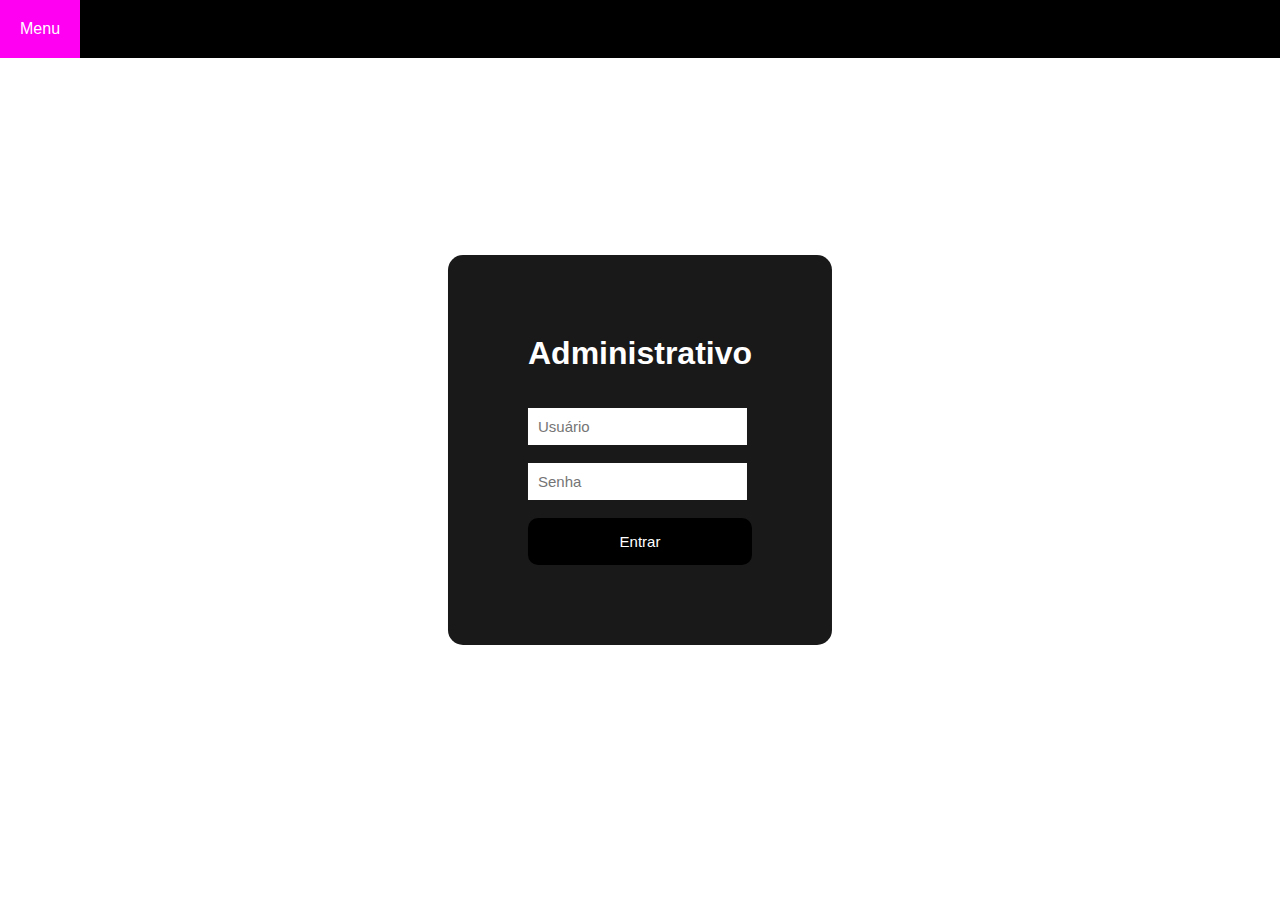
<file: ProjetoFinal/index2.html>
<!DOCTYPE html>
<html lang="en">
  <head>
    <meta charset="UTF-8" />
    <meta name="viewport" content="width=>, initial-scale=1.0" />
    <title>Administratito</title>
    <link rel="stylesheet" href="style2.css" />
  </head>
  <body>
    <nav id="menu">
      <ul>
        <li><a href="http://127.0.0.1:52878/index.html">Menu</a></li>
      </ul>
    </nav>

    <div>
      <h1>Administrativo</h1>
      <br /><br />
      <input type="text" placeholder="Usuário" />
      <br /><br />
      <input type="password" placeholder="Senha" />
      <br /><br />
      <button>Entrar</button>
    </div>

    <script src="script.js"></script>
    <script src="src/Cópia de jquery-3.6.4.min.js.jss"></script>
  </body>
</html>
</file>
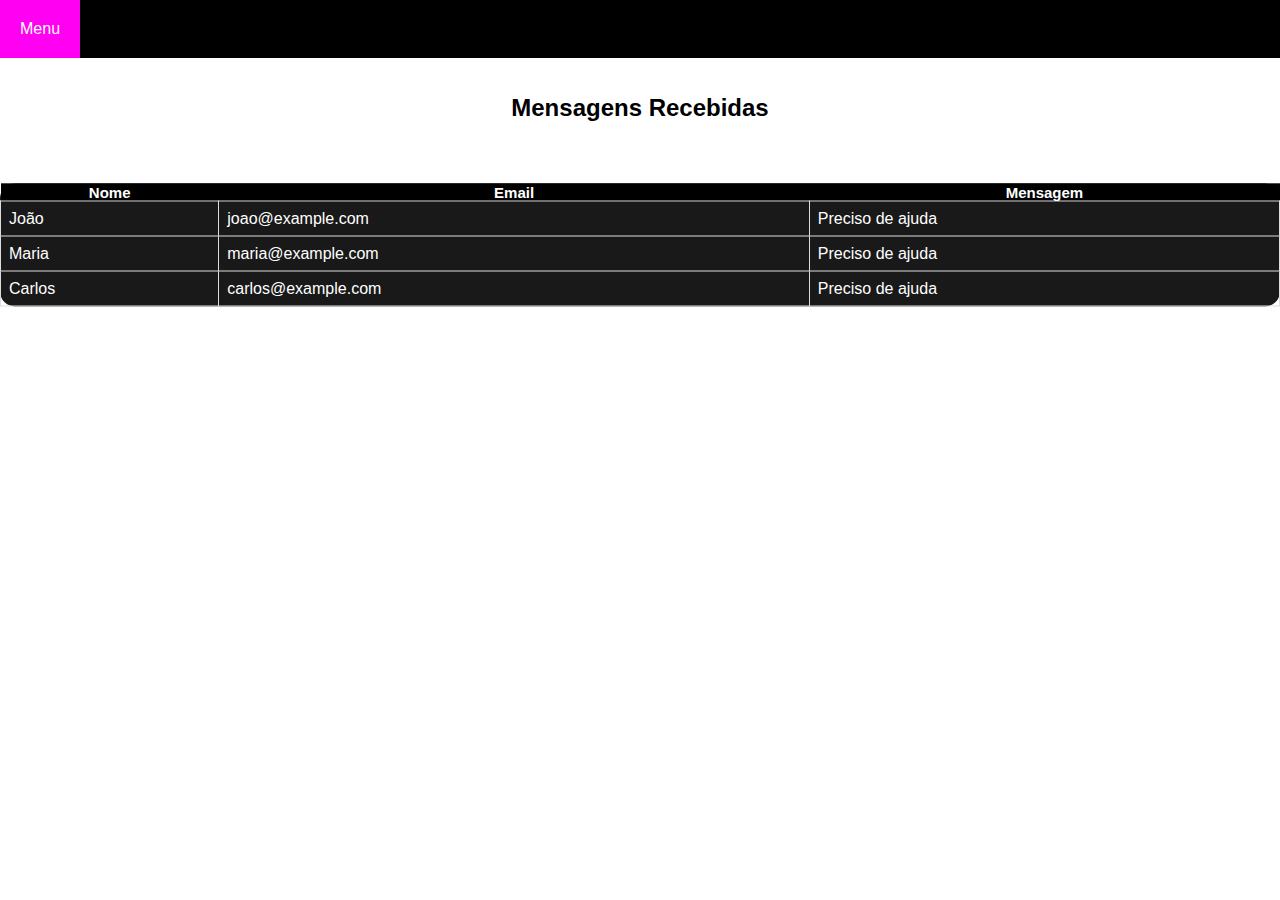
<file: ProjetoFinal/index3.html>
<!DOCTYPE html>
<html lang="en">
  <head>
    <meta charset="UTF-8" />
    <meta name="viewport" content="width=device-width, initial-scale=1.0" />
    <title>Tabela</title>
    <link rel="stylesheet" href="style3.css" />
  </head>
  <body>
    <nav id="menu">
      <ul>
        <li><a href="http://127.0.0.1:52878/index.html">Menu</a></li>
      </ul>
    </nav>
    <br /><br />

    <h2>Mensagens Recebidas</h2>
    <table>
      <thead>
        <tr>
          <th>Nome</th>
          <th>Email</th>
          <th>Mensagem</th>
        </tr>
      </thead>
      <tbody>
        <tr>
          <td>João</td>
          <td>joao@example.com</td>
          <td>Preciso de ajuda</td>
        </tr>
        <tr>
          <td>Maria</td>
          <td>maria@example.com</td>
          <td>Preciso de ajuda</td>
        </tr>
        <tr>
          <td>Carlos</td>
          <td>carlos@example.com</td>
          <td>Preciso de ajuda</td>
        </tr>
      </tbody>
    </table>
    <script src="script.js"></script>
    <script src="src/Cópia de jquery-3.6.4.min.js.jss"></script>
  </body>
</html>
</file>
<file: ProjetoFinal/style2.css>
@import url("https://fonts.googleapis.com/css2?family=Noto+Sans:wght@100;300&family=Playfair+Display&family=Poppins:wght@100;400&family=Roboto&display=swap");

* {
  margin: 0 auto;
  padding: 0;
  box-sizing: border-box;
  font-family: "Open Sans", sans-serif;
  align-items: center;
}

#menu {
  list-style: none;
  padding: 0;
  background-color: black;
  width: 100%;
}

#menu ul li {
  display: inline;
}

#menu ul li a {
  align-items: center;
  color: #fff;
  padding: 20px;
  display: inline-block;
  text-decoration: none;
  transition: background 0.5s;
}
#menu ul li A:hover {
  background-color: rgb(255, 0, 242);
}

div {
  background-color: rgba(0, 0, 0, 0.9);
  position: absolute;
  top: 50%;
  left: 50%;
  transform: translate(-50%, -50%);
  padding: 80px;
  border-radius: 15px;
  color: #fff;
}

input {
  padding: 10px;
  border: none;
  outline: none;
  font-size: 15px;
}

button {
  background-color: black;
  border: none;
  padding: 15px;
  width: 100%;
  border-radius: 10px;
  color: #fff;
  font-size: 15px;
  cursor: pointer;
  transition: background 0.5s;
}

button:hover {
  background-color: rgb(255, 0, 242);
}

h1 {
  text-align: center;
}
</file>
<file: ProjetoFinal/style3.css>
@import url("https://fonts.googleapis.com/css2?family=Noto+Sans:wght@100;300&family=Playfair+Display&family=Poppins:wght@100;400&family=Roboto&display=swap");

* {
  margin: 0 auto;
  padding: 0;
  box-sizing: border-box;
  font-family: "Open Sans", sans-serif;
  align-items: center;
}

#menu ul {
  list-style: none;
  padding: 0;
  background-color: black;
}

#menu ul li {
  display: inline;
}

#menu ul li a {
  align-items: center;
  color: #fff;
  padding: 20px;
  display: inline-block;
  text-decoration: none;
  transition: background 0.5s;
}
#menu ul li A:hover {
  background-color: rgb(255, 0, 242);
}

table {
  background-color: rgba(0, 0, 0, 0.9);
  position: absolute;
  top: 25%;
  left: 50%;
  transform: translate(-50%, -50%);
  padding: 80px;
  border-radius: 15px;
  color: #fff;
  width: 100%;
  border-collapse: collapse;
  margin-top: 20px;
}

thead {
  background-color: rgba(0, 0, 0, 0.9);
  color: #fff;
  padding: 10px;
  border: none;
  outline: none;
  font-size: 15px;
}

h2 {
  text-align: center;
}

.mensagem {
  font-size: 50px;
}

table {
  width: 100%;
  border-collapse: collapse;
  margin-top: 20px;
}

td {
  border: 1px solid #ddd;
  padding: 8px;
  text-align: left;
}

th {
  background-color: rgba(0, 0, 0, 0.9);
}
</file>
